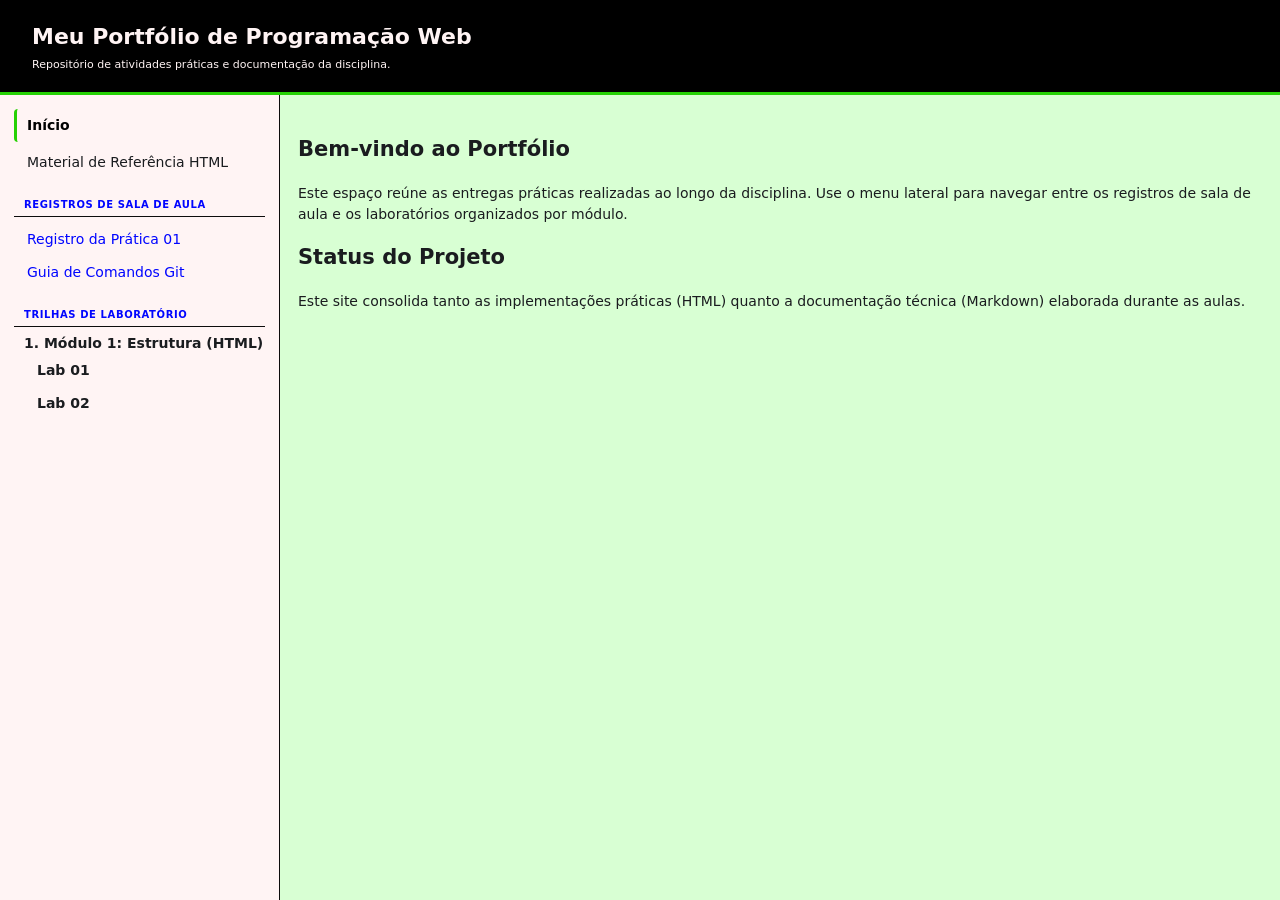
<file: index.html>
<!DOCTYPE html>
<html lang="pt-BR">
<head>
    <meta charset="UTF-8">
    <meta name="viewport" content="width=device-width, initial-scale=1.0">
    <meta name="description" content="Página principal do repositório de atividades práticas e documentação da disciplina.">
    <meta name="author" content="Jonathan Gomes da Silva">
    <title>Meu Portfólio de Programação Web</title>
    <link rel="stylesheet" href="style.css">
</head>

<body>

    <header class="topo">
        <h1>Meu Portfólio de Programação Web</h1>
        <p>Repositório de atividades práticas e documentação da disciplina.</p>
    </header>

    <nav class="menu" aria-label="Menu principal">

        <ul class="menu-topo">
            <li><a class="ativo" href="index.html" aria-current="page">Início</a></li>
            <li><a href="https://www.w3schools.com/">Material de Referência HTML</a></li>
        </ul>

        <h2>Registros de sala de aula</h2>
        <ul class="menu-lista">
            <li><a href="DOCS/Registro%20da%20Prática%2001.md">Registro da Prática 01</a></li>
            <li><a href="DOCS/Guia%20de%20Comandos%20Git.md">Guia de Comandos Git</a></li>
        </ul>

        <h2>Trilhas de laboratório</h2>
        <ol class="modulos">
            <li>
                <strong>Módulo 1: Estrutura (HTML)</strong>
                <ul>
                    <li><a href="labs/01.html">Lab 01</a></li>
                    <li><a href="labs/02/Pesquisa_jonathan.html">Lab 02</a></li>
                </ul>
            </li>
        </ol>

    </nav>

    <main class="conteudo">
        <section>
            <h2>Bem-vindo ao Portfólio</h2>
            <p>
                Este espaço reúne as entregas práticas realizadas ao longo da disciplina.
                Use o menu lateral para navegar entre os registros de sala de aula e
                os laboratórios organizados por módulo.
            </p>
        </section>

        <section>
            <h2>Status do Projeto</h2>
            <p>
                Este site consolida tanto as implementações práticas (HTML)
                quanto a documentação técnica (Markdown) elaborada durante as aulas.
            </p>
        </section>
    </main>

</body>
</html>
</file>
<file: style.css>
:root {
    --Preto: #000000;
    --verde: #26d104;
    --fundo: #d8ffd3;
    --branco: #fff4f4;
    --texto: #1a1c1f;
    --texto-suave: #0105ff;
    --borda: #0c0c0c;
    --largura-menu: 280px;
}


*,
*::before,
*::after {
    box-sizing: border-box;
}

body {
    margin: 0;
    font-family: "Ubuntu", "Segoe UI", system-ui, -apple-system, sans-serif;
    font-size: 14px;
    line-height: 1.5;
    color: var(--texto);
    background: var(--fundo);

    /* ---------- Layout com grid-template-areas ---------- */
    min-height: 100vh;
    display: grid;
    grid-template-columns: var(--largura-menu) 1fr;
    grid-template-rows: auto 1fr;
    grid-template-areas:
        "topo     topo"
        "menu     conteudo";
}

a {
    color: inherit;
    text-decoration: none;
}

ul,
ol {
    margin: 0;
    padding: 0;
    list-style: none;
}


.topo {
    grid-area: topo;
    background: var(--Preto);
    color: var(--branco);
    padding: 20px 32px 18px;
    border-bottom: 3px solid var(--verde);
}

.topo h1 {
    margin: 0 0 4px;
    font-size: 22px;
    font-weight: 700;
}

.topo p {
    margin: 0;
    font-size: 11px;
}


.menu {
    grid-area: menu;
    background: var(--branco);
    padding: 14px 14px 24px;
    border-right: 1px solid var(--borda);
}

.menu a {
    display: block;
    padding: 6px 10px;
    border-radius: 4px;
    border-left: 3px solid transparent;
    color: var(--texto);
}

.menu a:hover {
    background: var(--fundo);
}

.menu a:focus-visible {
    outline: 2px solid var(--verde);
    outline-offset: 1px;
}


.menu a.ativo {
    background: var(--branco-2);
    border-left-color: var(--verde);
    color: var(--Preto);
    font-weight: 700;
}

.menu-topo {
    margin-bottom: 16px;
}

.menu-topo li + li {
    margin-top: 4px;
}


.menu h2 {
    margin: 18px 0 6px;
    padding: 0 10px 4px;
    font-size: 10px;
    font-weight: 700;
    letter-spacing: 0.06em;
    text-transform: uppercase;
    color: var(--texto-suave);
    border-bottom: 1px solid var(--borda);
}


.menu-lista a {
    color: var(--texto-suave);
}


.modulos {
    list-style: decimal inside;
    padding-left: 10px;
    font-weight: 700;
}



.modulos ul a:hover {
    background: none;
    color: var(--verde);
    text-decoration: underline;
}


.conteudo {
    grid-area: conteudo;
    padding: 22px 18px 32px;
}





@media (max-width: 700px) {
    body {
        grid-template-columns: 1fr;
        grid-template-rows: auto auto 1fr;
        grid-template-areas:
            "topo"
            "menu"
            "conteudo";
    }

    .menu {
        border-right: 0;
        border-bottom: 1px solid var(--borda);
    }
}
</file>
